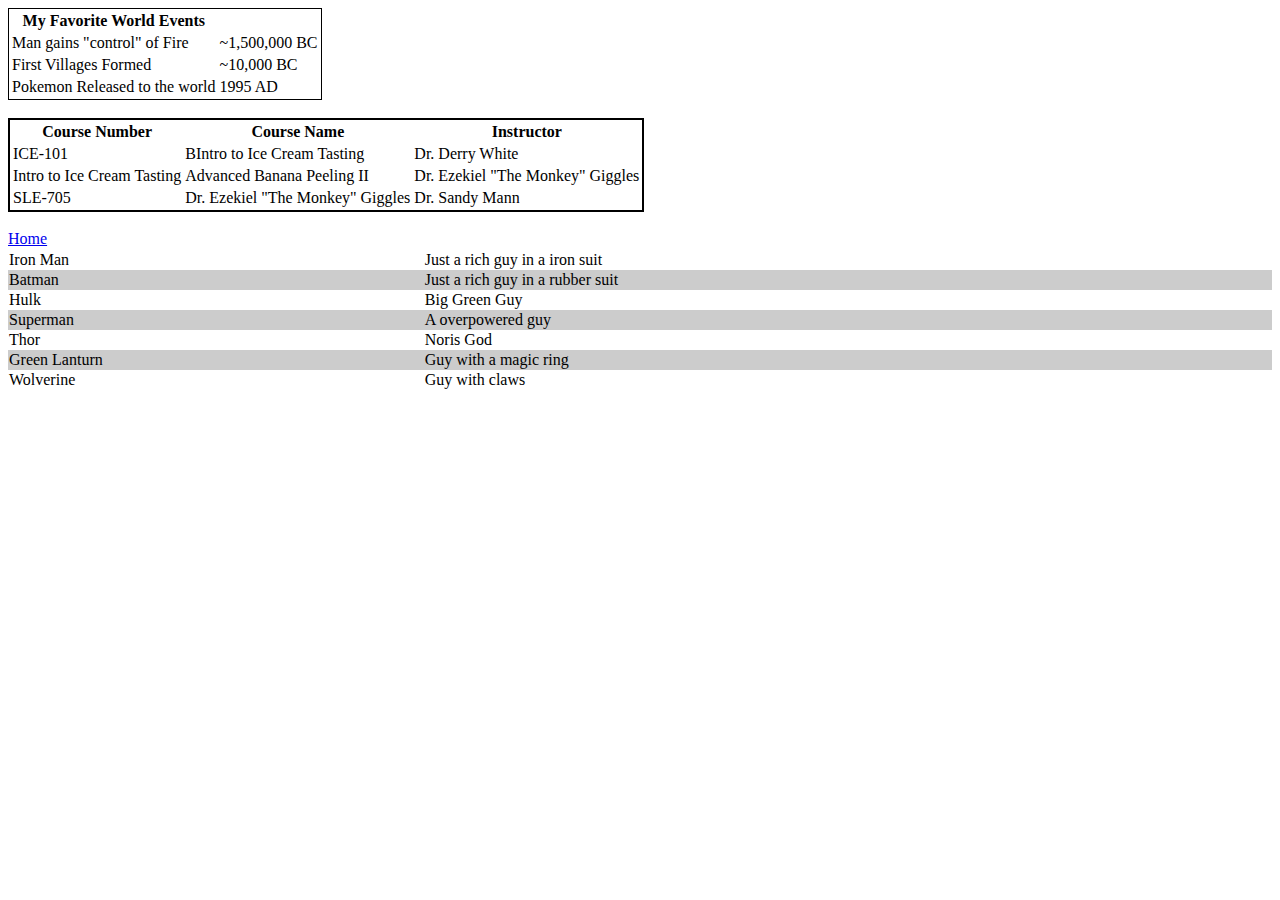
<file: unit10ex1.html>
<!DOCTYPE html>
<html>
  <head>
    <style>

  
</style>
    <meta charset="utf-8">
    <meta name="viewport" content="width=device-width">
    <title>replit</title>
    <link href="unit10ex1.css" rel="stylesheet" type="text/css" /> 
    
    
  </head>

  <body>
    <table class="table1">
  <tr>
    <th>My Favorite World Events</th>
  </tr>
  <tr>
    <td>Man gains "control" of Fire</td>
    <td>~1,500,000 BC</td>
     </tr>
     <tr>
       <td>First Villages Formed</td>
       <td>~10,000 BC</td>
     </tr>
<tr>
  <td>Pokemon Released to the world</td>
  <td>1995 AD</td>
</tr>
</table>
<br>
<table class="table2"
class="th2" class="td2">
<tr>
  <th><b>Course Number</b></th>
  <th>Course Name</th>
  <th>Instructor</th>
  </tr>
  <tr>
  <td>ICE-101</td>
  <td>BIntro to Ice Cream Tasting</td>
  <td>Dr. Derry White</td>
  </tr>
  <tr>
<td>Intro to Ice Cream Tasting</td>
<td>Advanced Banana Peeling II</td>
<td>Dr. Ezekiel "The Monkey" Giggles</td>
  </tr>
  <tr>
    <td>SLE-705</td>
<td>Dr. Ezekiel "The Monkey" Giggles</td>
<td>Dr. Sandy Mann</td>
  </tr>
</table>
<br>
<table class="table3" class="td3">
  <th></th>
  <tr>
    <td>Iron Man</td>
     <td>Just a rich guy in a iron suit</td>
  </tr> 
  <tr class="tr3">
    <td>Batman</td>
     <td>Just a rich guy in a rubber suit</td>
  </tr> 
  <tr>
    <td>Hulk</td>
     <td>Big Green Guy</td>
  </tr> 
  <tr class="tr3">
    <td>Superman</td>
     <td>A overpowered guy</td>
  </tr> 
  <tr>
    <td>Thor</td>
     <td>Noris God</td>
  </tr> 
  <tr class="tr3">
    <td>Green Lanturn</td>
     <td>Guy with a magic ring</td>
  </tr> 
  <tr>
    <td>Wolverine</td>
     <td>Guy with claws</td>
  </tr> 
  <a href="index.html">Home</a>
  </body>
</html>
</file>
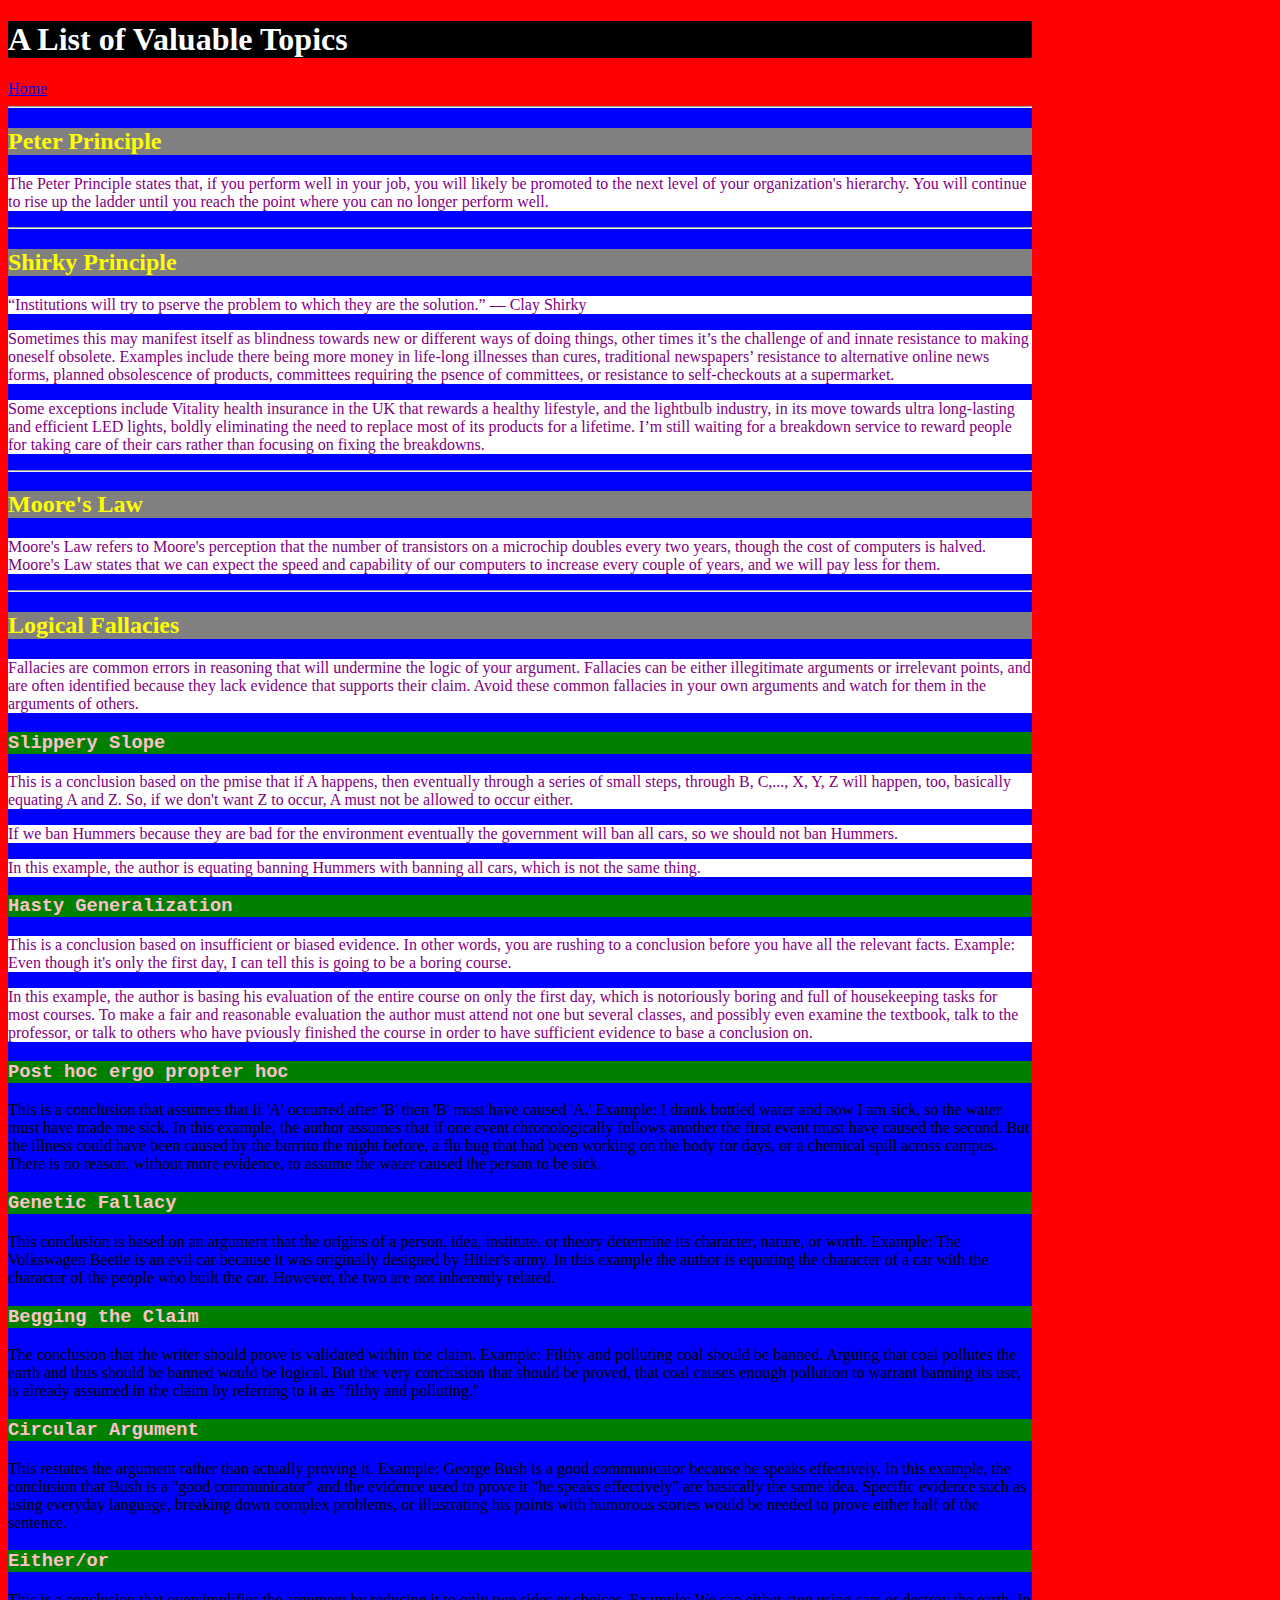
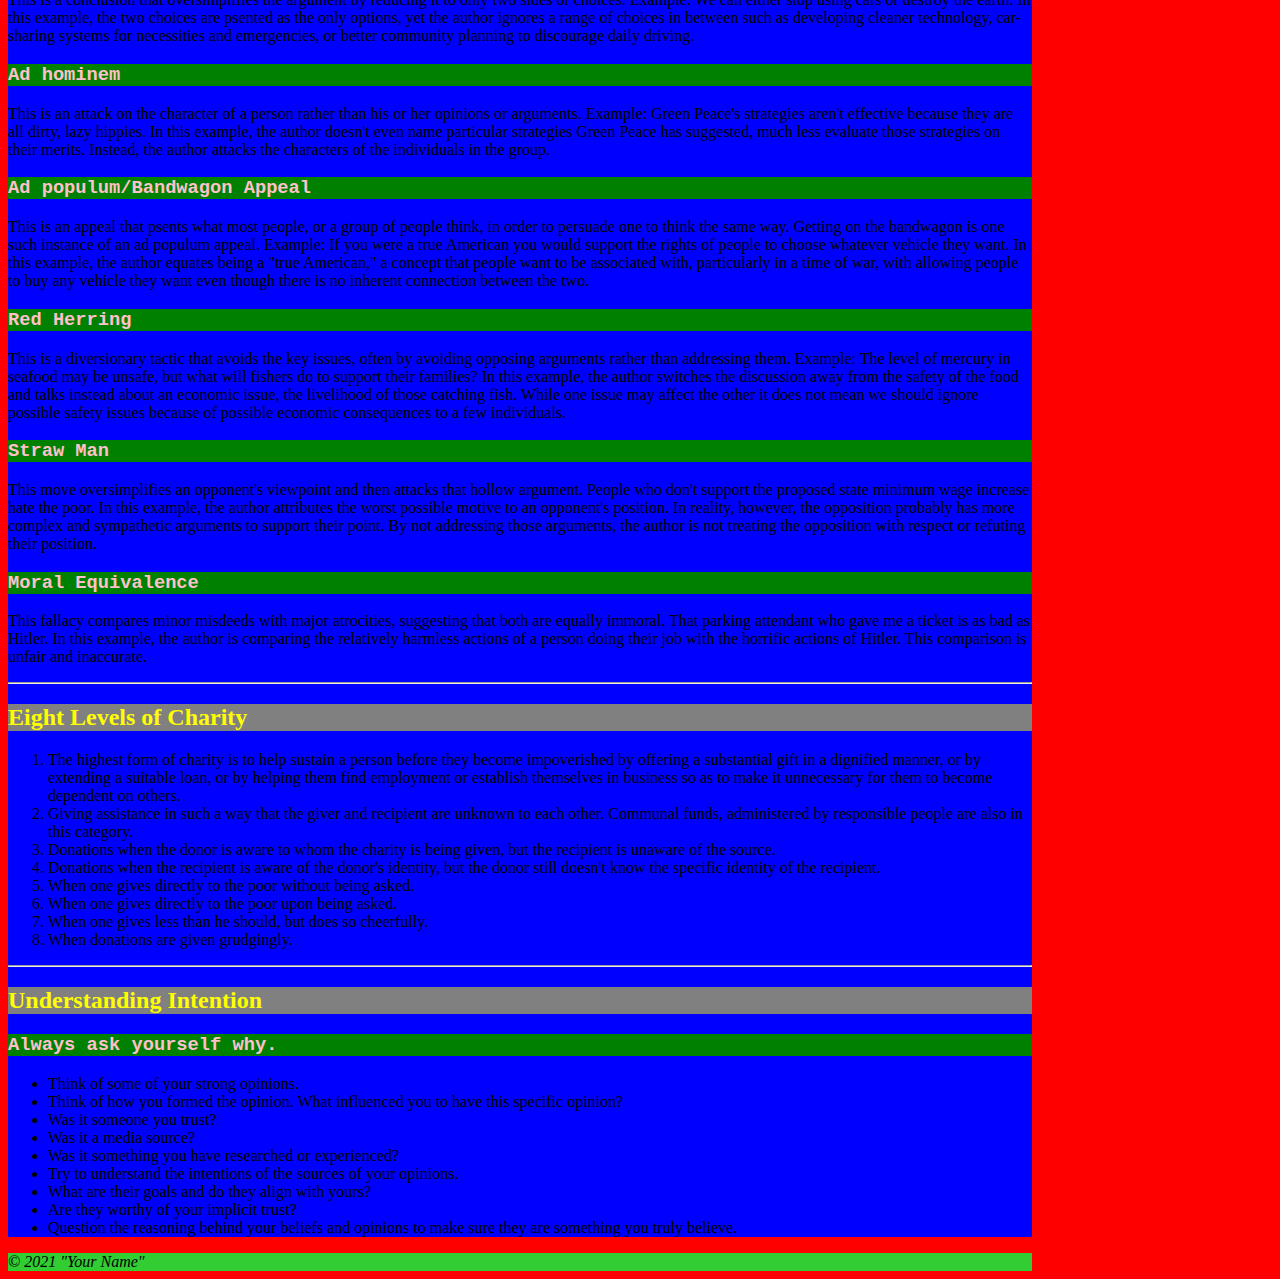
<file: unit4.html>
<!DOCTYPE html>
<html>
<head>
	<meta charset="utf-8">
	<meta name="viewport" content="width=device-width">
	<title>Valuable Knowledge</title>
	<style>
    body{
      background-color:red;
      width: 80%;
    }
    main{
      background-color:blue;
    }
    h1{
      font-family: Copperplate, Papyrus, fantasy;
      color: white;
      background-color: black;
    }
    h2{
       font-family: "Brush Script MT", cursive;
       color: yellow;
       background-color: gray;
    }
    h3{
      font-family: "Courier New", Courier, monospace;
      color: pink;
      background-color: Green;
    }
    p{
      font-family: "Times New Roman", Times, serif;
      color: purple;
      background-color: white;

    }
    footer{
      font-style: italic;
      background-color: limegreen
    }
	</style>
</head>
<body>
	<header>
		<h1>A List of Valuable Topics</h1>
	</header>
  <a href ="index.html">Home</a>
	<main>
		<hr>
		<h2>
			Peter Principle
		</h2>
		<p>
			The Peter Principle states that, if you perform well in your job, you will likely be promoted to the next level of your organization's
			hierarchy. You will continue to rise up the ladder until you reach the point where you can no longer perform well.
		</p>
		<hr>
		<h2>
			Shirky Principle
		</h2>
		<p>
			“Institutions will try to pserve the problem to which they are the solution.” — Clay Shirky
		</p>
		<p>
			Sometimes this may manifest itself as blindness towards new or different ways of doing things, other times it’s the challenge
			of and innate resistance to making oneself obsolete. Examples include there being more money in life-long illnesses than
			cures, traditional newspapers’ resistance to alternative online news forms, planned obsolescence of products, committees
			requiring the psence of committees, or resistance to self-checkouts at a supermarket.
		</p>
		<p>
			Some exceptions include Vitality health insurance in the UK that rewards a healthy lifestyle, and the lightbulb industry,
			in its move towards ultra long-lasting and efficient LED lights, boldly eliminating the need to replace most of its products
			for a lifetime. I’m still waiting for a breakdown service to reward people for taking care of their cars rather than focusing
			on fixing the breakdowns.</p>
		<hr>
		<h2>
			Moore's Law
		</h2>
		<p>
			Moore's Law refers to Moore's perception that the number of transistors on a microchip doubles every two years, though the
			cost of computers is halved. Moore's Law states that we can expect the speed and capability of our computers to increase
			every couple of years, and we will pay less for them.</p>
		<hr>
		<h2>
			Logical Fallacies
		</h2>
		<p>
			Fallacies are common errors in reasoning that will undermine the logic of your argument. Fallacies can be either illegitimate
			arguments or irrelevant points, and are often identified because they lack evidence that supports their claim. Avoid these
			common fallacies in your own arguments and watch for them in the arguments of others.</p>
		<h3>Slippery Slope</h3>
		<p>
			This is a conclusion based on the pmise that if A happens, then eventually through a series of small steps, through B, C,...,
			X, Y, Z will happen, too, basically equating A and Z. So, if we don't want Z to occur, A must not be allowed to occur
			either.
		</p>
		<p>
			If we ban Hummers because they are bad for the environment eventually the government will ban all cars, so we should not
			ban Hummers.</p>
		<p>
			In this example, the author is equating banning Hummers with banning all cars, which is not the same thing.</p>
		<h3>Hasty Generalization</h3>
		<p>
			This is a conclusion based on insufficient or biased evidence. In other words, you are rushing to a conclusion before you
			have all the relevant facts. Example: Even though it's only the first day, I can tell this is going to be a boring course.
		</p>
		<p>
			In this example, the author is basing his evaluation of the entire course on only the first day, which is notoriously boring
			and full of housekeeping tasks for most courses. To make a fair and reasonable evaluation the author must attend not one
			but several classes, and possibly even examine the textbook, talk to the professor, or talk to others who have pviously
			finished the course in order to have sufficient evidence to base a conclusion on.</p>
		<h3>Post hoc ergo propter hoc</h3>
		This is a conclusion that assumes that if 'A' occurred after 'B' then 'B' must have caused 'A.' Example: I drank bottled
		water and now I am sick, so the water must have made me sick. In this example, the author assumes that if one event chronologically
		follows another the first event must have caused the second. But the illness could have been caused by the burrito the
		night before, a flu bug that had been working on the body for days, or a chemical spill across campus. There is no reason,
		without more evidence, to assume the water caused the person to be sick.
		<h3>Genetic Fallacy</h3>
		This conclusion is based on an argument that the origins of a person, idea, institute, or theory determine its character,
		nature, or worth. Example: The Volkswagen Beetle is an evil car because it was originally designed by Hitler's army. In
		this example the author is equating the character of a car with the character of the people who built the car. However,
		the two are not inherently related.
		<h3>Begging the Claim</h3>
		The conclusion that the writer should prove is validated within the claim. Example: Filthy and polluting coal should be banned.
		Arguing that coal pollutes the earth and thus should be banned would be logical. But the very conclusion that should be
		proved, that coal causes enough pollution to warrant banning its use, is already assumed in the claim by referring to it
		as "filthy and polluting."
		<h3>Circular Argument</h3>
		This restates the argument rather than actually proving it. Example: George Bush is a good communicator because he speaks
		effectively. In this example, the conclusion that Bush is a "good communicator" and the evidence used to prove it "he speaks
		effectively" are basically the same idea. Specific evidence such as using everyday language, breaking down complex problems,
		or illustrating his points with humorous stories would be needed to prove either half of the sentence.
		<h3>Either/or</h3>
		This is a conclusion that oversimplifies the argument by reducing it to only two sides or choices. Example: We can either
		stop using cars or destroy the earth. In this example, the two choices are psented as the only options, yet the author
		ignores a range of choices in between such as developing cleaner technology, car-sharing systems for necessities and emergencies,
		or better community planning to discourage daily driving.
		<h3>Ad hominem</h3>
		This is an attack on the character of a person rather than his or her opinions or arguments. Example: Green Peace's strategies
		aren't effective because they are all dirty, lazy hippies. In this example, the author doesn't even name particular strategies
		Green Peace has suggested, much less evaluate those strategies on their merits. Instead, the author attacks the characters
		of the individuals in the group.
		<h3>Ad populum/Bandwagon Appeal</h3>
		This is an appeal that psents what most people, or a group of people think, in order to persuade one to think the same way.
		Getting on the bandwagon is one such instance of an ad populum appeal. Example: If you were a true American you would support
		the rights of people to choose whatever vehicle they want. In this example, the author equates being a "true American,"
		a concept that people want to be associated with, particularly in a time of war, with allowing people to buy any vehicle
		they want even though there is no inherent connection between the two.
		<h3>Red Herring</h3>
		This is a diversionary tactic that avoids the key issues, often by avoiding opposing arguments rather than addressing them.
		Example: The level of mercury in seafood may be unsafe, but what will fishers do to support their families? In this example,
		the author switches the discussion away from the safety of the food and talks instead about an economic issue, the livelihood
		of those catching fish. While one issue may affect the other it does not mean we should ignore possible safety issues because
		of possible economic consequences to a few individuals.
		<h3>Straw Man</h3> This move oversimplifies an opponent's viewpoint and then attacks that hollow argument. People who don't
		support the proposed state minimum wage increase hate the poor. In this example, the author attributes the worst possible
		motive to an opponent's position. In reality, however, the opposition probably has more complex and sympathetic arguments
		to support their point. By not addressing those arguments, the author is not treating the opposition with respect or refuting
		their position.
		<h3>Moral Equivalence</h3> This fallacy compares minor misdeeds with major atrocities, suggesting that both are equally
		immoral. That parking attendant who gave me a ticket is as bad as Hitler. In this example, the author is comparing the
		relatively harmless actions of a person doing their job with the horrific actions of Hitler. This comparison is unfair
		and inaccurate.
		</p>
		<hr>
		<h2>
			Eight Levels of Charity</h2>
		<ol>
			<li>The highest form of charity is to help sustain a person before they become impoverished by offering a substantial
				gift in a dignified manner, or by extending a suitable loan, or by helping them find employment or establish themselves
				in business so as to make it unnecessary for them to become dependent on others.</li>
			<li>Giving assistance in such a way that the giver and recipient are unknown to each other. Communal funds, administered
				by responsible people are also in this category.</li>
			<li>Donations when the donor is aware to whom the charity is being given, but the recipient is unaware of the source.</li>
			<li>Donations when the recipient is aware of the donor's identity, but the donor still doesn't know the specific identity
				of the recipient.</li>
			<li>When one gives directly to the poor without being asked.</li>
			<li>When one gives directly to the poor upon being asked.</li>
			<li>When one gives less than he should, but does so cheerfully.</li>
			<li> When donations are given grudgingly.</li>
		</ol>
		<hr>
		<h2>
			Understanding Intention
		</h2>
		<h3>Always ask yourself why.</h3>
		<ul>
			<li>Think of some of your strong opinions.</li>
			<li>Think of how you formed the opinion. What influenced you to have this specific opinion?</li>
			<li>Was it someone you trust?</li>
			<li>Was it a media source?</li>
			<li>Was it something you have researched or experienced?</li>
			<li>Try to understand the intentions of the sources of your opinions.</li>
			<li> What are their goals and do they align with yours?</li>
			<li> Are they worthy of your implicit trust?</li>
			<li> Question the reasoning behind your beliefs and opinions to make sure they are something you truly believe.</li>
		</ul>
	</main>
	<footer> &copy; 2021 "Your Name"</footer>
</body>
</html>
</file>
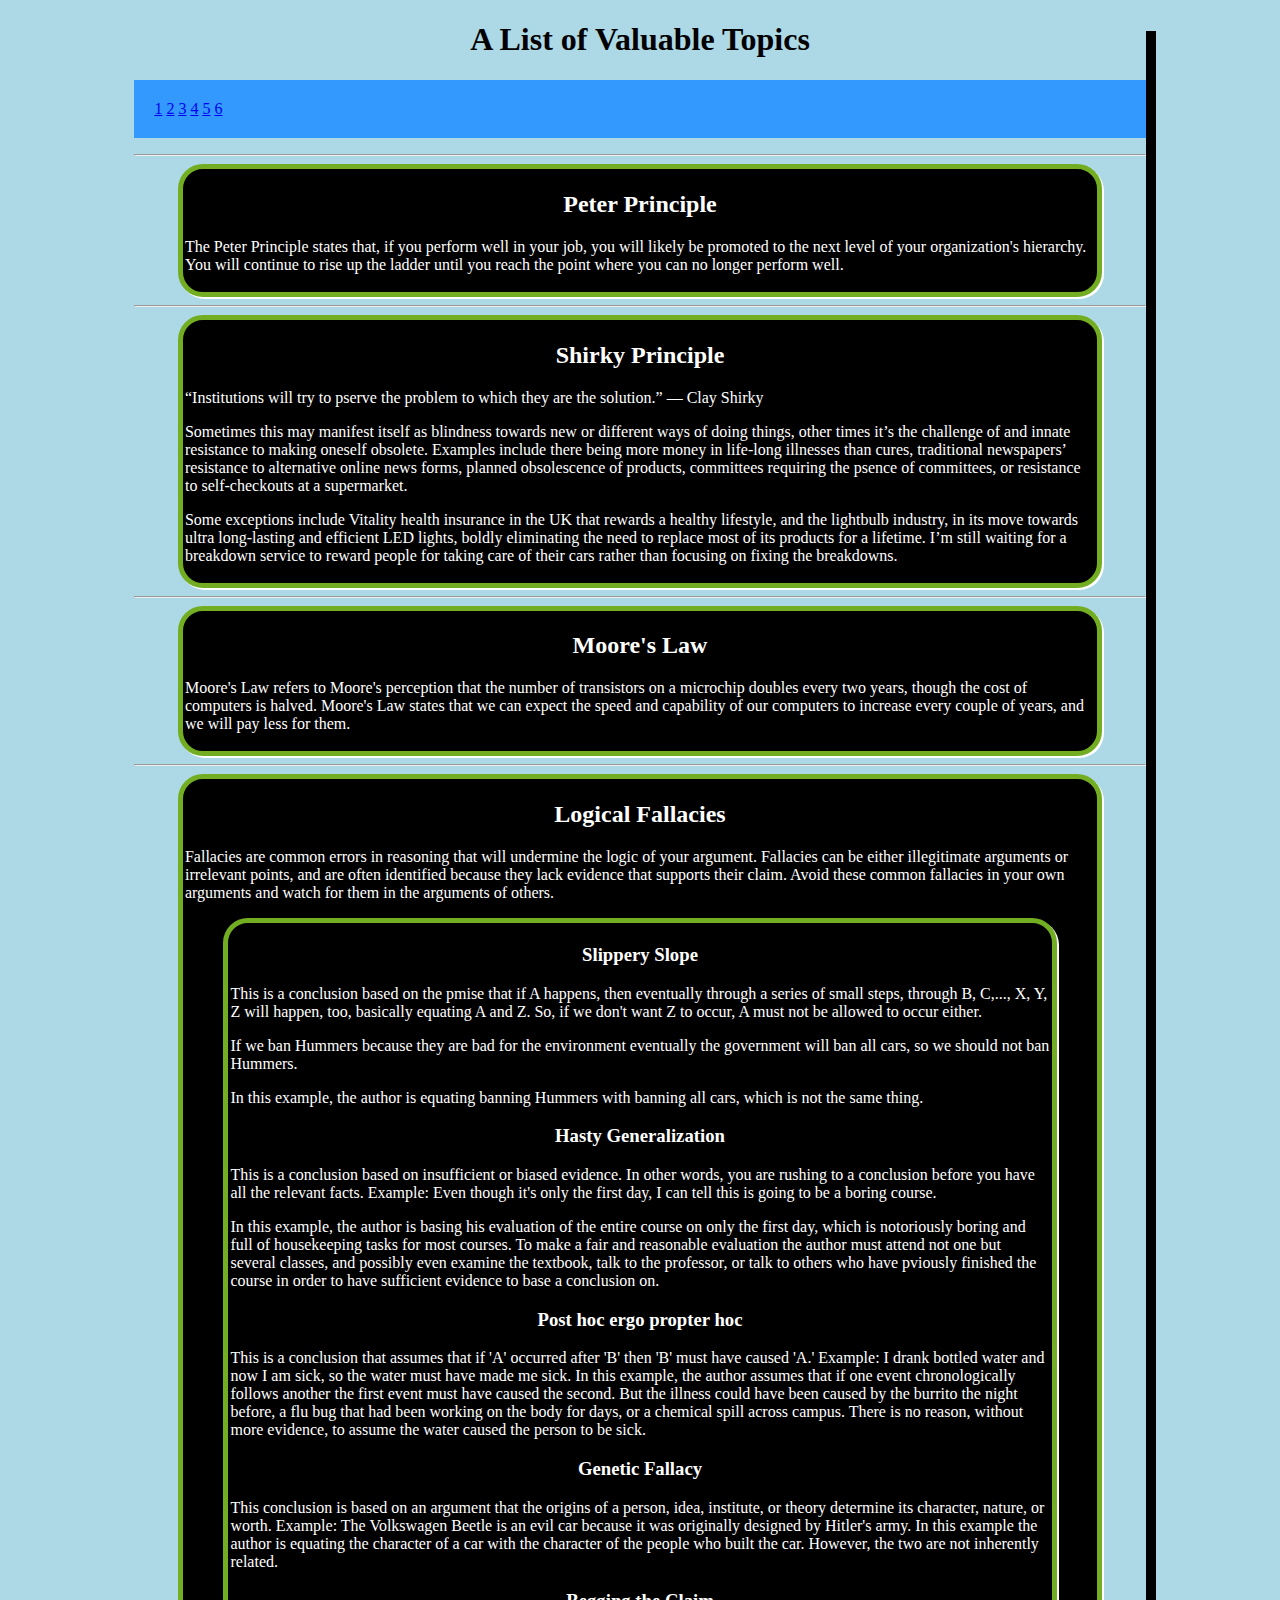
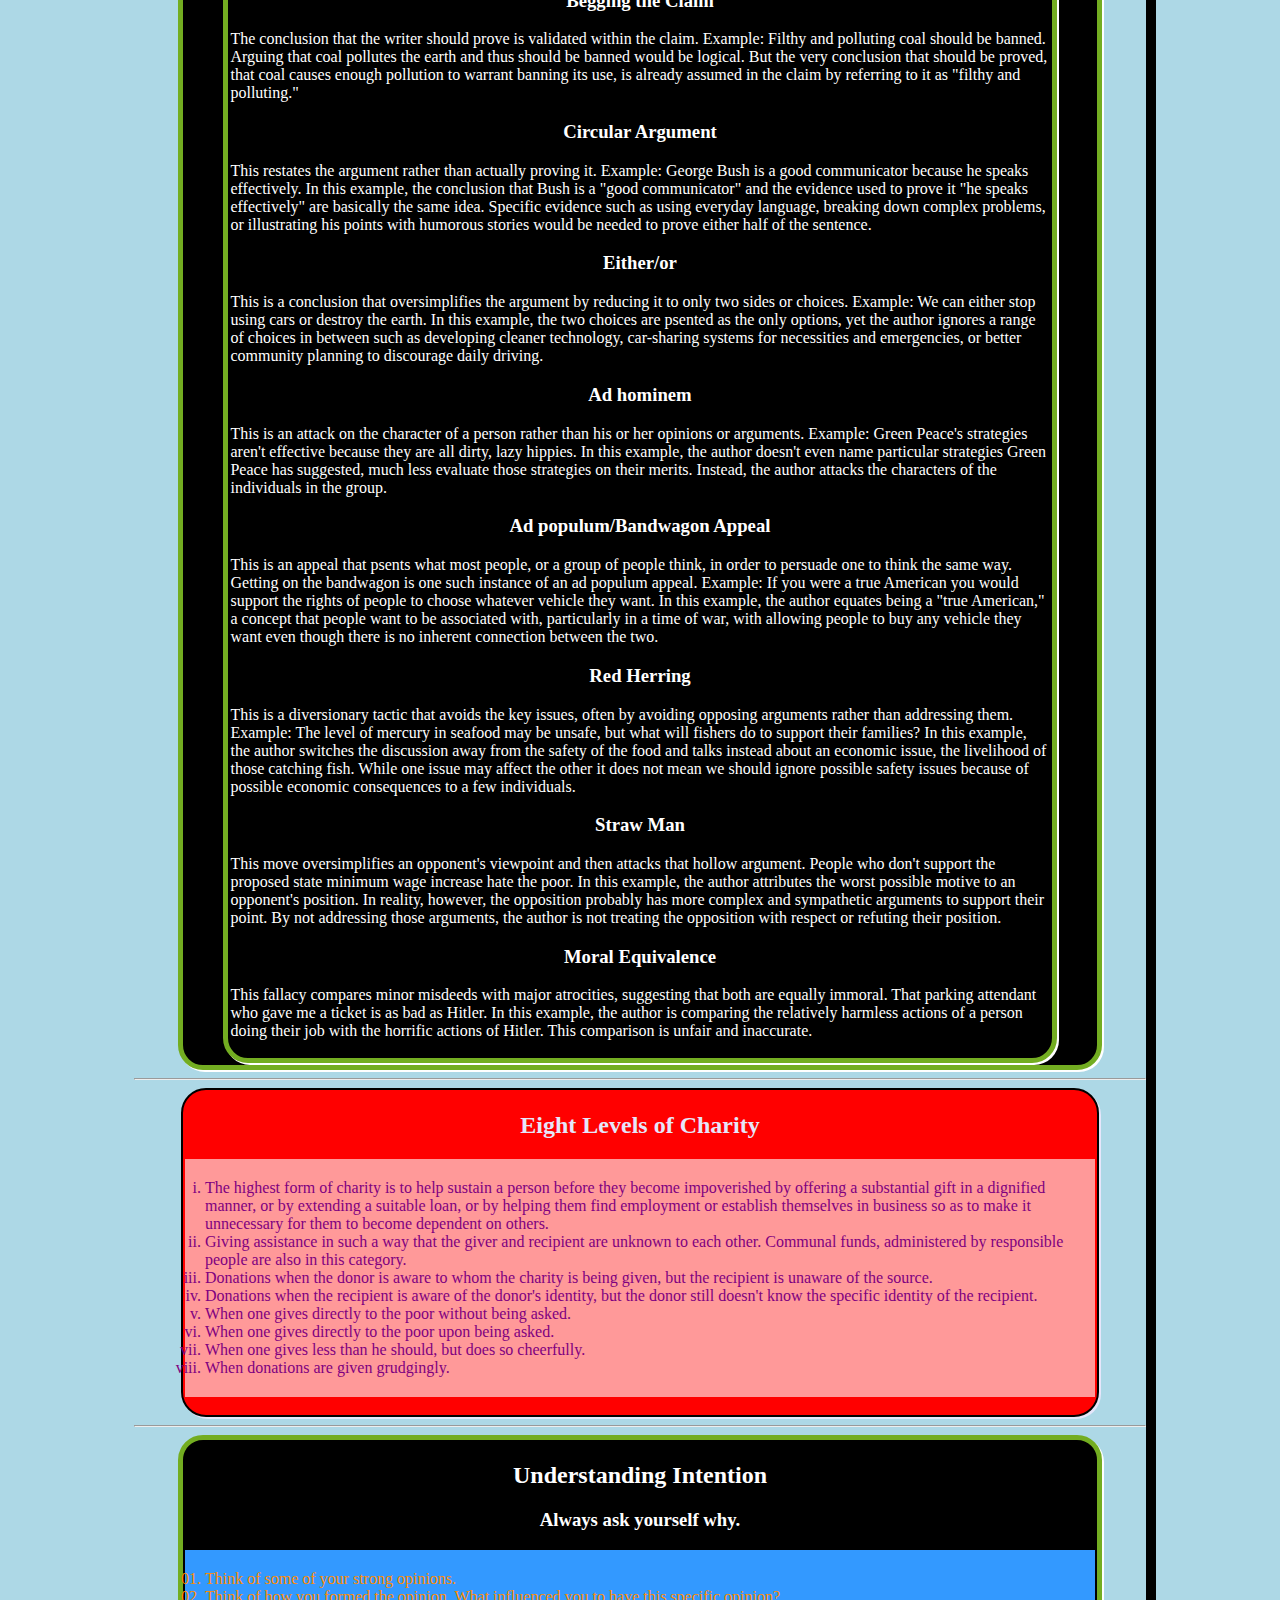
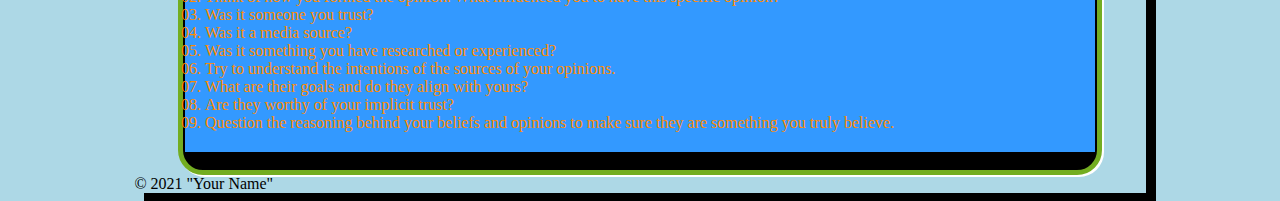
<file: unit5.html>
<!DOCTYPE html>
<html>

<head>
	<meta charset="utf-8">
	<meta name="viewport" content="width=device-width">
  <link href="sty.css" rel="stylesheet">
	<title>Valuable Knowledge</title>
</head>
<style>
  
  </style>
<body>
  <div id="wrapper" >
	<header>
		<div>
			<h1>A List of Valuable Topics</h1>
		</div>
    
	</header>
  <nav>
    <ul >
      <il><a href="#Peter Principle">1</a>
      <il><a href="#ss">2</a>
      <il><a href="#ML">3</a>
      <il><a href="#LF">4</a>
      <il><a href="#EL">5</a>
      <il><a href="#UI">6</a>
  </nav>
	<main>
    <!-- put your table of contents here -->
		<hr>
		<div class="idembox"><h2 id="Peter Principle">Peter Principle</h2>
			<p>
				The Peter Principle states that, if you perform well in your job, you will likely be promoted to the next level of your organization's
				hierarchy. You will continue to rise up the ladder until you reach the point where you can no longer perform well.
			</p>
		</div>
		<hr>
		<div class="idembox"><h2 id="ss">Shirky Principle</h2>
			<p>
				“Institutions will try to pserve the problem to which they are the solution.” — Clay Shirky
			</p>
			<p>
				Sometimes this may manifest itself as blindness towards new or different ways of doing things, other times it’s the challenge
				of and innate resistance to making oneself obsolete. Examples include there being more money in life-long illnesses than
				cures, traditional newspapers’ resistance to alternative online news forms, planned obsolescence of products, committees
				requiring the psence of committees, or resistance to self-checkouts at a supermarket.
			</p>
			<p>
				Some exceptions include Vitality health insurance in the UK that rewards a healthy lifestyle, and the lightbulb industry,
				in its move towards ultra long-lasting and efficient LED lights, boldly eliminating the need to replace most of its products
				for a lifetime. I’m still waiting for a breakdown service to reward people for taking care of their cars rather than
				focusing on fixing the breakdowns.</p>
		</div>
		<hr>
		<div class="idembox"><h2 id="ML">Moore's Law</h2>
			<p>
				Moore's Law refers to Moore's perception that the number of transistors on a microchip doubles every two years, though the
				cost of computers is halved. Moore's Law states that we can expect the speed and capability of our computers to increase
				every couple of years, and we will pay less for them.</p>
		</div>
		<hr>
		<div class="idembox"><h2 id="LF">Logical Fallacies</h2>
		
      <p>Fallacies are common errors in reasoning that will undermine the logic of your argument. Fallacies can be either illegitimate arguments or irrelevant points, and are often identified because they lack evidence that supports their claim. Avoid these common fallacies in your own arguments and watch for them in the arguments of others.</p>
      <div class="idembox" id="fallacies">
      <h3>Slippery Slope</h3>
      <p>This is a conclusion based on the pmise that if A happens, then eventually through a series of small steps, through B, C,...,
        X, Y, Z will happen, too, basically equating A and Z. So, if we don't want Z to occur, A must not be allowed to occur
        either.</p>
      <p>If we ban Hummers because they are bad for the environment eventually the government will ban all cars, so we should not
        ban Hummers.</p>
      <p>In this example, the author is equating banning Hummers with banning all cars, which is not the same thing.</p>
      <h3>Hasty Generalization</h3>
      <p>This is a conclusion based on insufficient or biased evidence. In other words, you are rushing to a conclusion before you
        have all the relevant facts. Example: Even though it's only the first day, I can tell this is going to be a boring course.
      </p>
      <p>In this example, the author is basing his evaluation of the entire course on only the first day, which is notoriously boring
        and full of housekeeping tasks for most courses. To make a fair and reasonable evaluation the author must attend not
        one but several classes, and possibly even examine the textbook, talk to the professor, or talk to others who have pviously
        finished the course in order to have sufficient evidence to base a conclusion on.</p>
      <h3>Post hoc ergo propter hoc</h3>
      <p>This is a conclusion that assumes that if 'A' occurred after 'B' then 'B' must have caused 'A.' Example: I drank bottled
      water and now I am sick, so the water must have made me sick. In this example, the author assumes that if one event chronologically
      follows another the first event must have caused the second. But the illness could have been caused by the burrito the
      night before, a flu bug that had been working on the body for days, or a chemical spill across campus. There is no reason,
      without more evidence, to assume the water caused the person to be sick.</p>

      <h3>Genetic Fallacy</h3>
      <p>This conclusion is based on an argument that the origins of a person, idea, institute, or theory determine its character,
      nature, or worth. Example: The Volkswagen Beetle is an evil car because it was originally designed by Hitler's army.
      In this example the author is equating the character of a car with the character of the people who built the car. However,
      the two are not inherently related.</p>
      
      <h3>Begging the Claim</h3>
      <p>The conclusion that the writer should prove is validated within the claim. Example: Filthy and polluting coal should be banned.
      Arguing that coal pollutes the earth and thus should be banned would be logical. But the very conclusion that should
      be proved, that coal causes enough pollution to warrant banning its use, is already assumed in the claim by referring
      to it as "filthy and polluting."</p>
      
      <h3>Circular Argument</h3>
      <p>This restates the argument rather than actually proving it. Example: George Bush is a good communicator because he speaks
      effectively. In this example, the conclusion that Bush is a "good communicator" and the evidence used to prove it "he
      speaks effectively" are basically the same idea. Specific evidence such as using everyday language, breaking down complex
      problems, or illustrating his points with humorous stories would be needed to prove either half of the sentence.</p>
      
      <h3>Either/or</h3>
      <p>This is a conclusion that oversimplifies the argument by reducing it to only two sides or choices. Example: We can either
      stop using cars or destroy the earth. In this example, the two choices are psented as the only options, yet the author
      ignores a range of choices in between such as developing cleaner technology, car-sharing systems for necessities and
      emergencies, or better community planning to discourage daily driving.</p>
      
      <h3>Ad hominem</h3>
      <p>This is an attack on the character of a person rather than his or her opinions or arguments. Example: Green Peace's strategies
      aren't effective because they are all dirty, lazy hippies. In this example, the author doesn't even name particular strategies
      Green Peace has suggested, much less evaluate those strategies on their merits. Instead, the author attacks the characters
      of the individuals in the group.</p>
      
      <h3>Ad populum/Bandwagon Appeal</h3>
      <p>This is an appeal that psents what most people, or a group of people think, in order to persuade one to think the same way.
      Getting on the bandwagon is one such instance of an ad populum appeal. Example: If you were a true American you would
      support the rights of people to choose whatever vehicle they want. In this example, the author equates being a "true
      American," a concept that people want to be associated with, particularly in a time of war, with allowing people to buy
      any vehicle they want even though there is no inherent connection between the two.</p>
      
      <h3>Red Herring</h3>
      <p>This is a diversionary tactic that avoids the key issues, often by avoiding opposing arguments rather than addressing them.
      Example: The level of mercury in seafood may be unsafe, but what will fishers do to support their families? In this example,
      the author switches the discussion away from the safety of the food and talks instead about an economic issue, the livelihood
      of those catching fish. While one issue may affect the other it does not mean we should ignore possible safety issues
      because of possible economic consequences to a few individuals.</p>
      
      <h3>Straw Man</h3>
      <p>This move oversimplifies an opponent's viewpoint and then attacks that hollow argument. People who
      don't support the proposed state minimum wage increase hate the poor. In this example, the author attributes the worst
      possible motive to an opponent's position. In reality, however, the opposition probably has more complex and sympathetic
      arguments to support their point. By not addressing those arguments, the author is not treating the opposition with respect or refuting their position.</p> 

      <h3>Moral Equivalence</h3>
      <p>This fallacy compares minor misdeeds with major atrocities, suggesting that both are equally
      immoral. That parking attendant who gave me a ticket is as bad as Hitler. In this example, the author is comparing the
      relatively harmless actions of a person doing their job with the horrific actions of Hitler. This comparison is unfair
      and inaccurate.</p> 
        </div>
		</div>
    <hr>
    <div class="favorite"><h2 id="EL">Eight Levels of Charity</h2>
      <ol>
        <li>The highest form of charity is to help sustain a person before they become impoverished by offering a substantial
        gift in a dignified manner, or by extending a suitable loan, or by helping them find employment or establish themselves
        in business so as to make it unnecessary for them to become dependent on others.</li>
        <li>Giving assistance in such a way that the giver and recipient are unknown to each other. Communal funds, administered
        by responsible people are also in this category.</li>
        <li>Donations when the donor is aware to whom the charity is being given, but the recipient is unaware of the source.</li>
        <li>Donations when the recipient is aware of the donor's identity, but the donor still doesn't know the specific identity
        of the recipient.</li>
        <li>When one gives directly to the poor without being asked.</li>
        <li>When one gives directly to the poor upon being asked.</li>
        <li>When one gives less than he should, but does so cheerfully.</li>
        <li> When donations are given grudgingly.</li>
      </ol>
    </div>
    <hr>
    <div class="idembox"><h2 id="UI">Understanding Intention</h2>
      <h3>Always ask yourself why.</h3>
      <ul>
        <li>Think of some of your strong opinions.</li>
        <li>Think of how you formed the opinion. What influenced you to have this specific opinion?</li>
        <li>Was it someone you trust?</li>
        <li>Was it a media source?</li>
        <li>Was it something you have researched or experienced?</li>
        <li>Try to understand the intentions of the sources of your opinions.</li>
        <li> What are their goals and do they align with yours?</li>
        <li> Are they worthy of your implicit trust?</li>
        <li> Question the reasoning behind your beliefs and opinions to make sure they are something you truly believe.</li>
      </ul>
    </div>
  </main>
  <footer> &copy; 2021 "Your Name"</footer>
  </div>
</body>
</html>
</file>
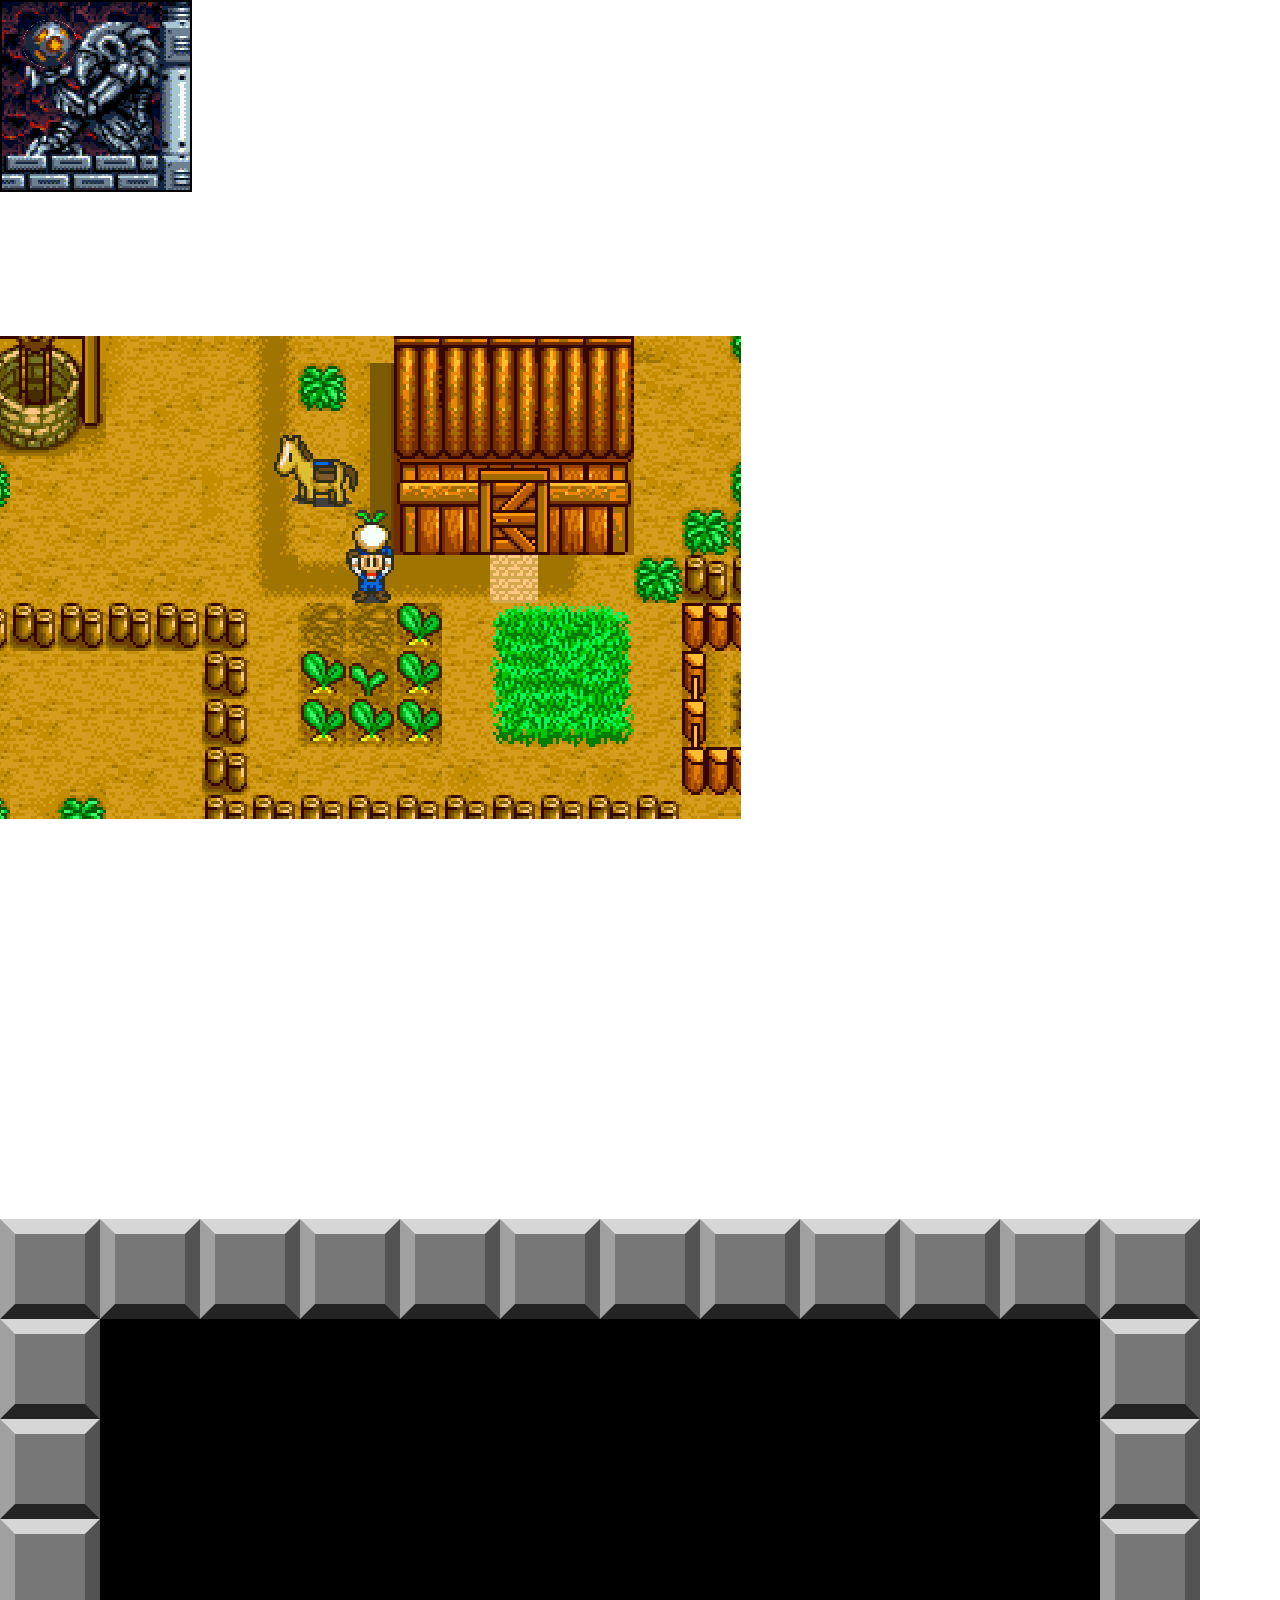
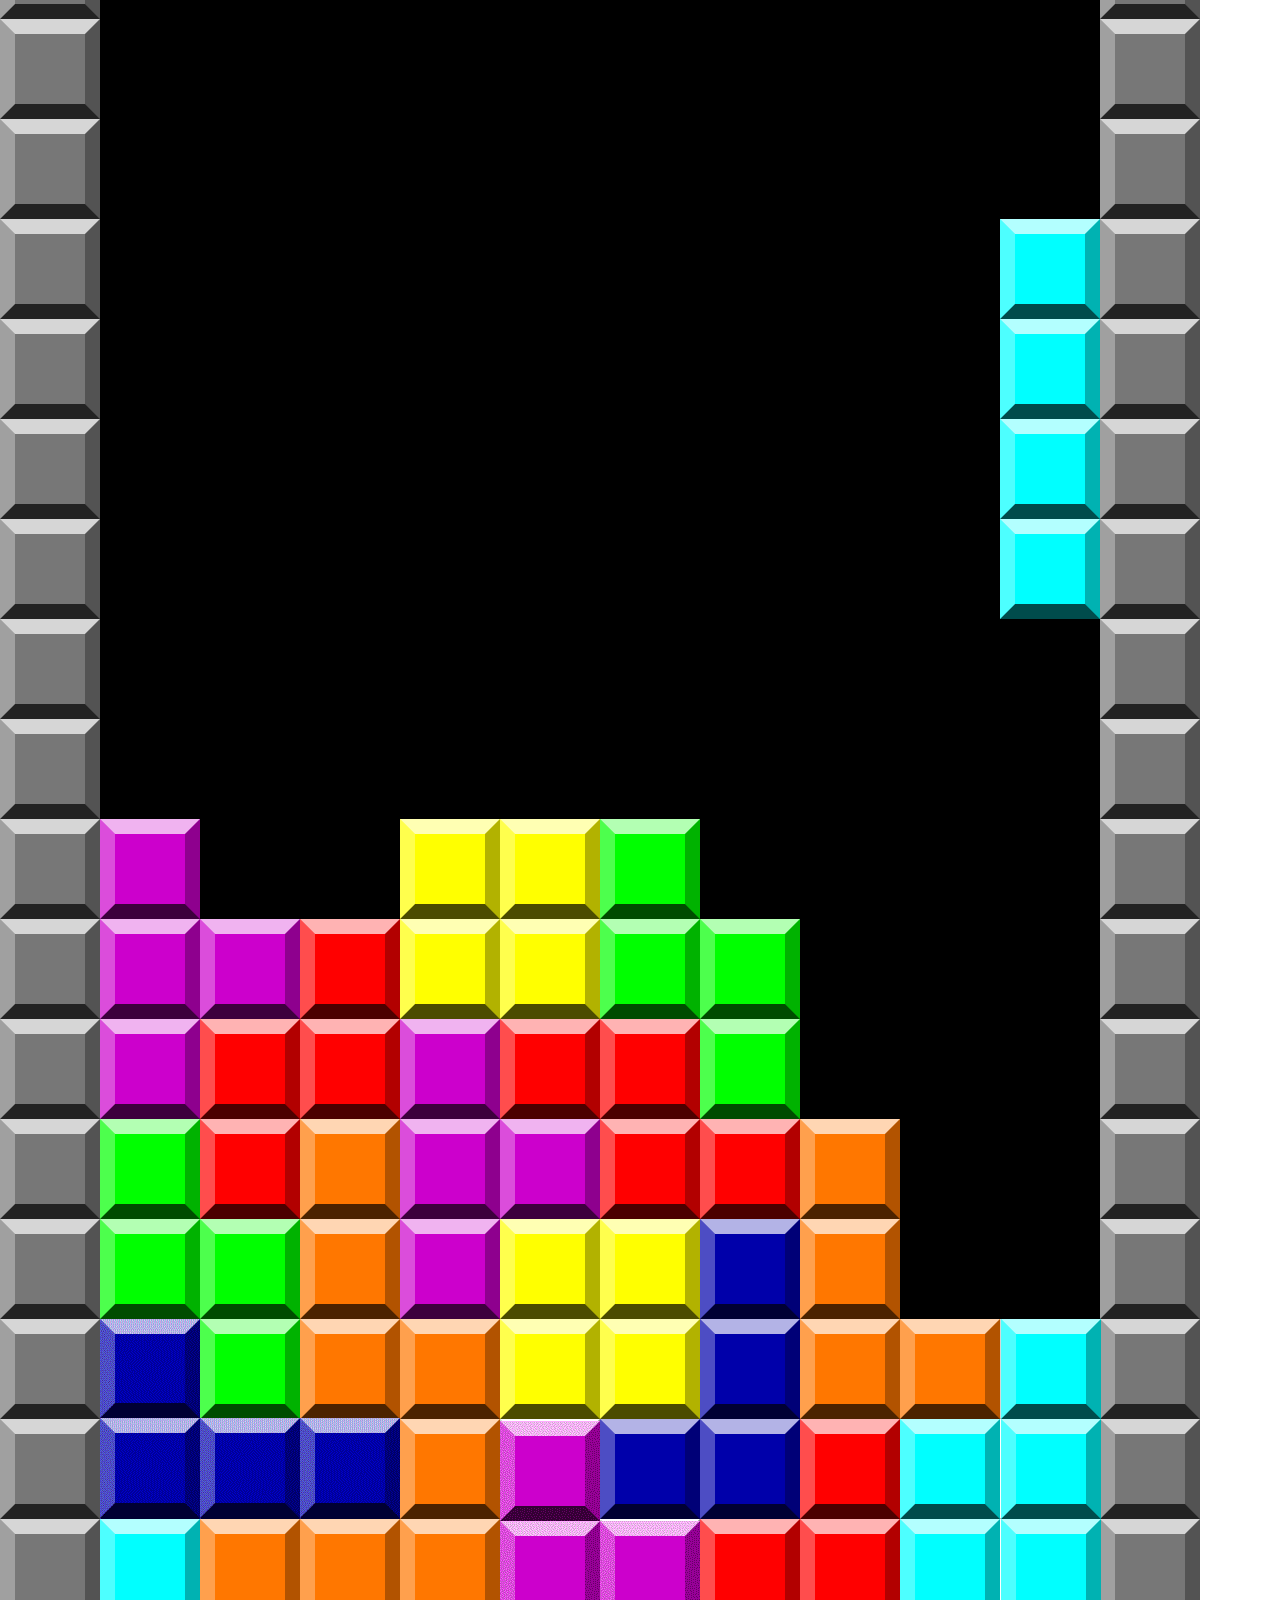
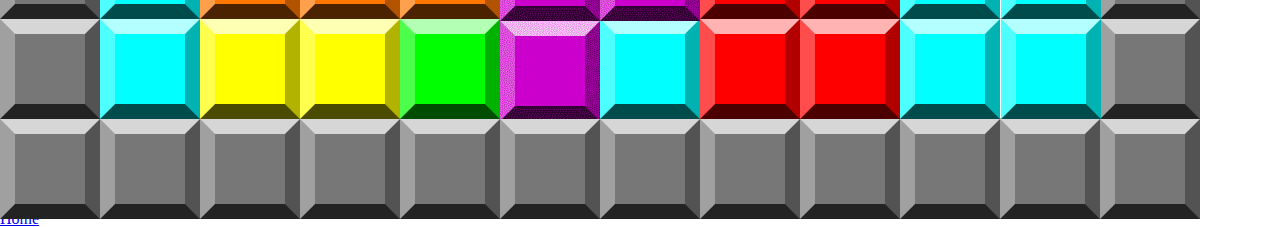
<file: unit7-2.html>
<!DOCTYPE html>
<html>

<head>
	<meta charset="utf-8">
	<meta name="viewport" content="width=device-width">
	<title>repl.it</title>
	<link href="unit7-2.css" rel="stylesheet" type="text/css" />
  <link href="reset.css" rel="stylesheet" type="text/css" />
</head>

<body>
  
	<div>
		<img id="ball" src="img/ball.gif"><img id="statue" src="img/noball.gif">
		
  </div>
  <div>
    <img id="turnip" src="img/turnip.png"><img id="grass" src="img/grass.png">
    <br>
    <img id="farm" src="img/nofarm.png">
  </div>
  <div>
    <img id="L" src="img/L.gif"><img id="T" src="img/T.gif"><img id="I" src="img/I.gif">
    <br>
    <img id="tetris" src="img/notetris.gif">
  </div>

  
  <br>
  
</body>
<br>
<footer>
  <a href="index.html">Home</a>
</footer>

</html>
</file>
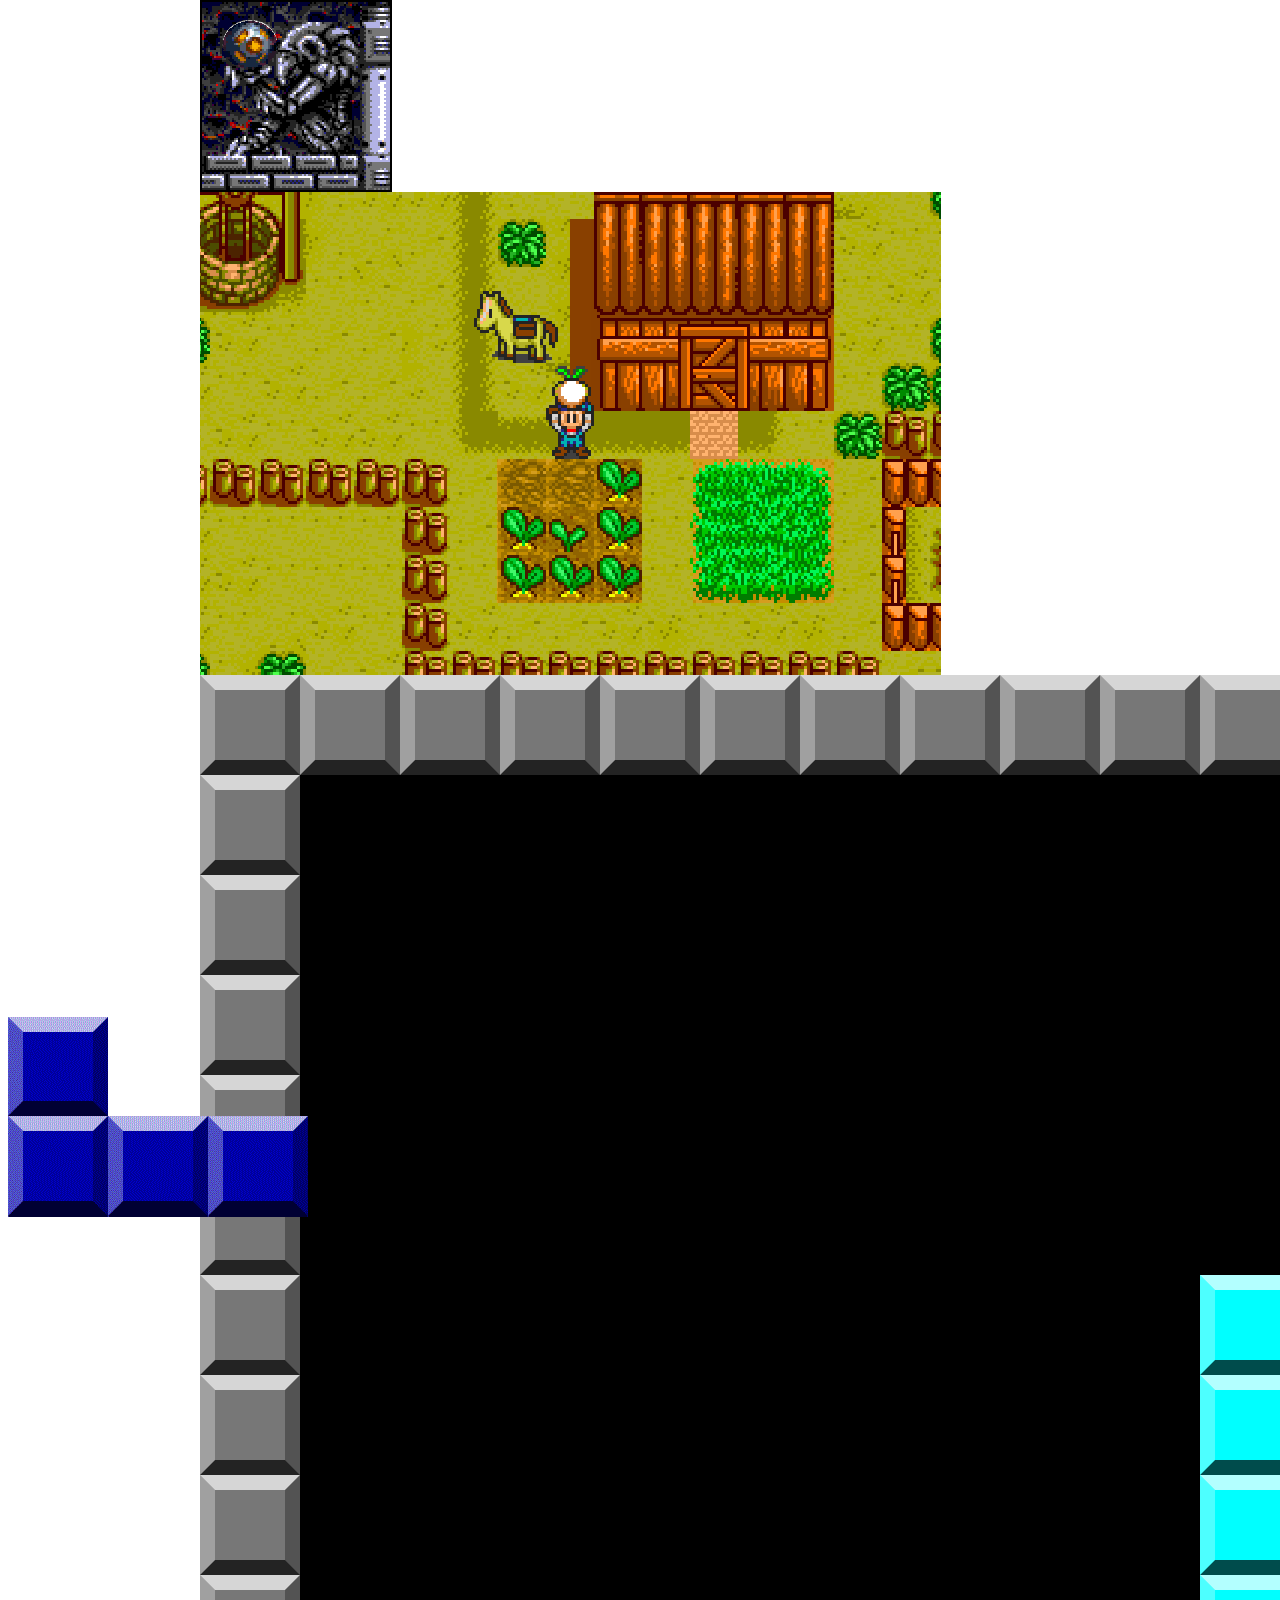
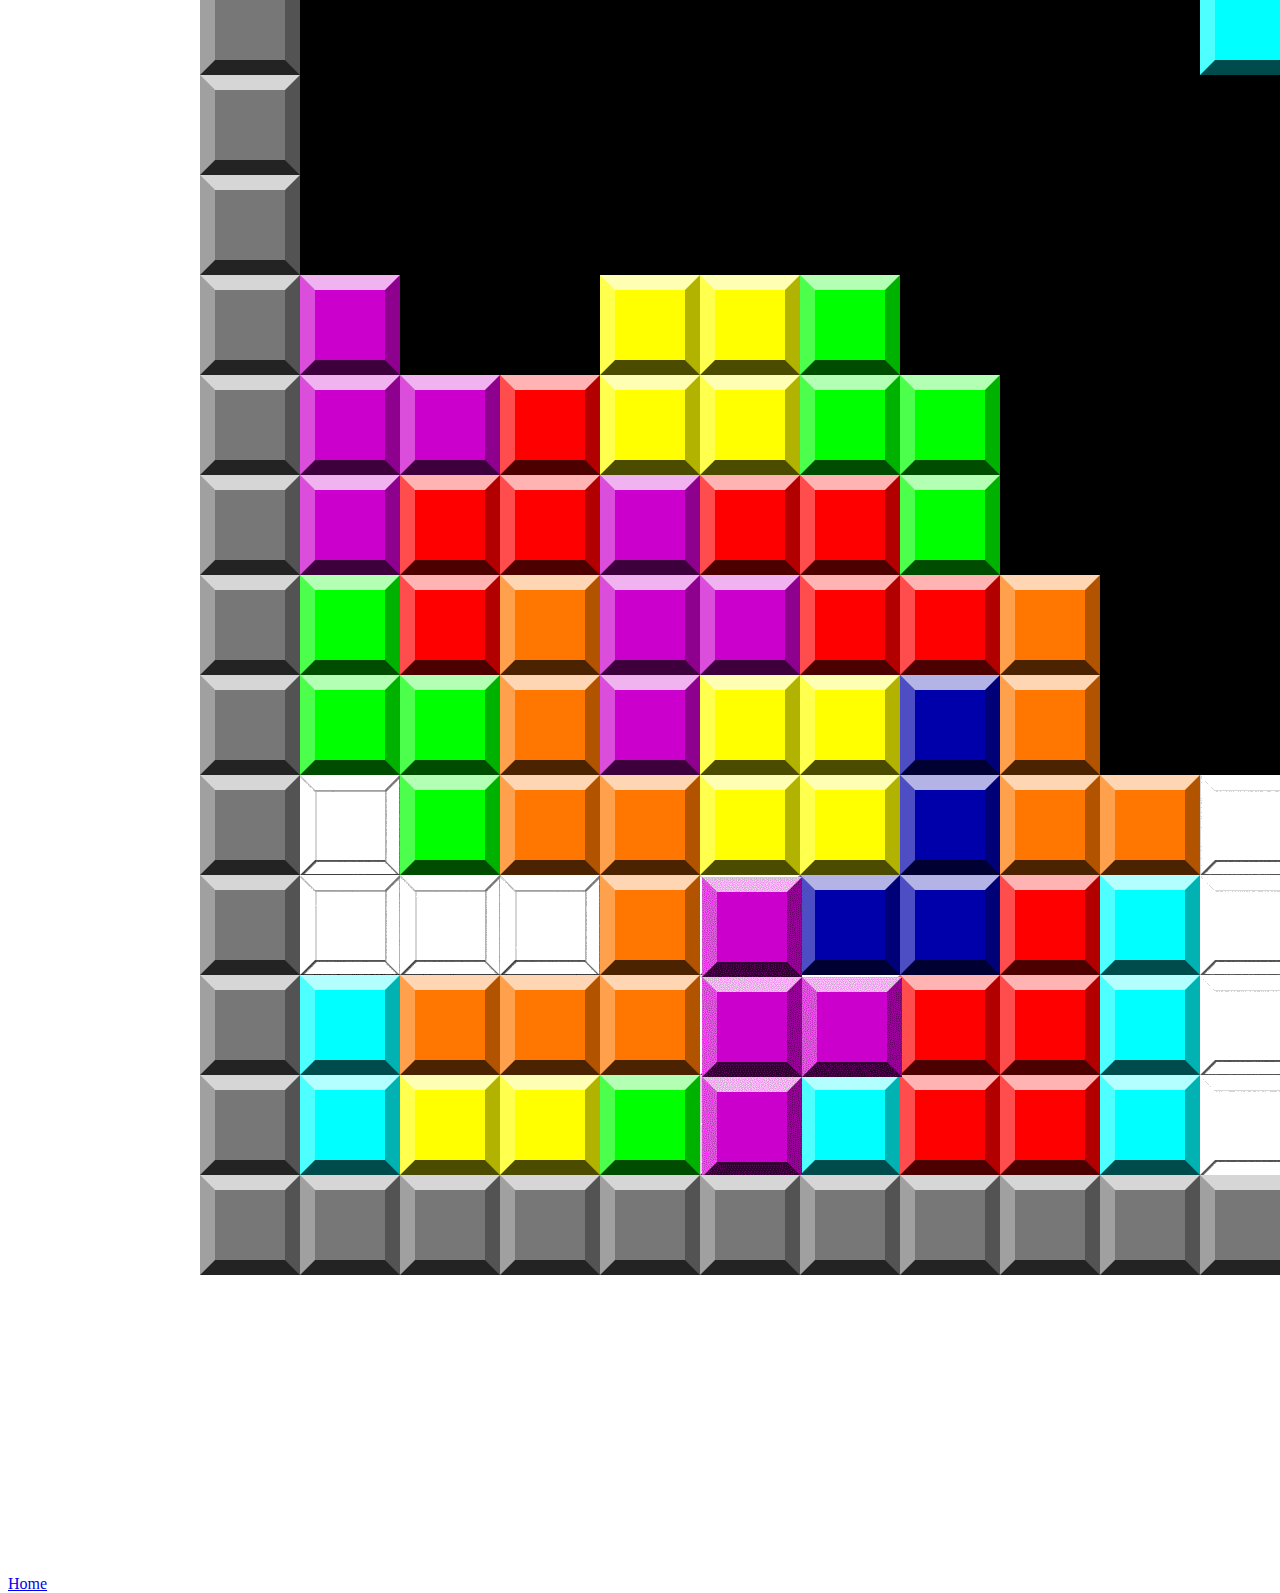
<file: unit7.html>
<!DOCTYPE html>
<html>

<head>
	<meta charset="utf-8">
	<meta name="viewport" content="width=device-width">
	<title>repl.it</title>
	<link href="unit7.css" rel="stylesheet" type="text/css" />
</head>

<body>
  <img id="ball" src="img/ball.gif">
  <br><br><br><br><br><br><br><br><br><br><br><br>
  
  <img id="turnip" src="img/turnip.png">
  <img id="grass" src="img/grass.png">
  <br><br><br><br><br><br><br><br><br><br><br><br><br><br><br><br><br><br><br><br><br><br><br><br>
  <img id="L" src="img/L.gif">
  <img id="T" src="img/T.gif">
  <img id="I" src="img/I.gif">
  <a href="index.html">Home</a>
</body>

</html>
</file>
<file: unit10ex1.css>
.table2,.td2,.th2 {
  border:2px solid black;}
  .table1,td1 {
  border:1px solid black;}
  .table3,td3{border-collapse: collapse; width: 100% ;height:100% ;}
  .tr3{background-color: #CCCCCC}
</file>
<file: sty.css>
body{ background-color: lightblue}
h1,h2,h3{text-align: center}
#wrapper{width: 80%; margin: auto;background-color: lightblue;box-shadow: 10px 10px}
div{width: 90%;margin: auto;}
 .idembox{
border-radius: 25px;
  border: 5px solid #73AD21;
  padding: 2px; 
   box-shadow: 2px 2px;
   background-color: black;
   color:white; 
}
.favorite{
border-radius: 25px;
  border: 2px solid black;
  padding: 2px; 
   box-shadow: 2px 2px;
   background-color: red;
   color:lavender; 
}
ol {
  background: #ff9999;
  padding: 20px;
  color: purple;
  list-style-type: lower-roman;
}

ul {
  background: #3399ff;
  padding: 20px;
  color: darkorange;
  list-style-type: decimal-leading-zero;
}
</file>
<file: unit7-2.css>
body{
  width:1200px;
  font-size: 0;
}
div{
  position: relative;
}
/*
Add your CSS to the ID selectors below
*/
#statue{ position: relative;
z-index:1 ;

}

#ball{z-index:2 ;
position: absolute;
  top: 20px;
  left: 23px;
  

}

#turnip{ position: relative;
  top: 411px;
  left: 297px;
z-index:1 ;

}

#farm{ position: relative;


}

#grass{
  position: absolute;
  top: 411px;
  left: 493px;
z-index:2 ;


}

#tetris{position: relative;

}

#L{position: absolute;
  top: 2100px;
  left: 100px;
z-index:2 ;

}

#T{position: relative;
  top: 2100px;
  left: 500px;
z-index:3 ;

}

#I{position: relative;
  top: 2100px;
  left: 800px;
z-index:4 ;


}
</file>
<file: unit7.css>
body{
  background-image: url(img/7-1bg.png);
    /*this height allows us to see the full background picture vertically*/
  height: 2875px;
  /*this width prevents the images from wrapping*/
  width: 1600px;
  background-repeat: no-repeat;
  background-position: 200px 0;
  
}
img{
  /*these properties together allow inline elements on the same row to have independent top and bottom margins/padding*/
  display:inline-block;
  vertical-align: top;
}

/*
Add your CSS to the ID selectors below
*/

#ball{margin-right: 170px;
margin-left: 215px;
margin-top: 13px;


}

#turnip{ margin-left: 489px;

margin-top: 192px

}

#grass{ margin-left: 47px;
margin-top: 192px

}

#L{

}

#T{padding-top: 1460px;

padding-left: 390px;
}

#I{margin-left:1800px;
padding-top: -1240px;
}
  /*margin-top
</file>
